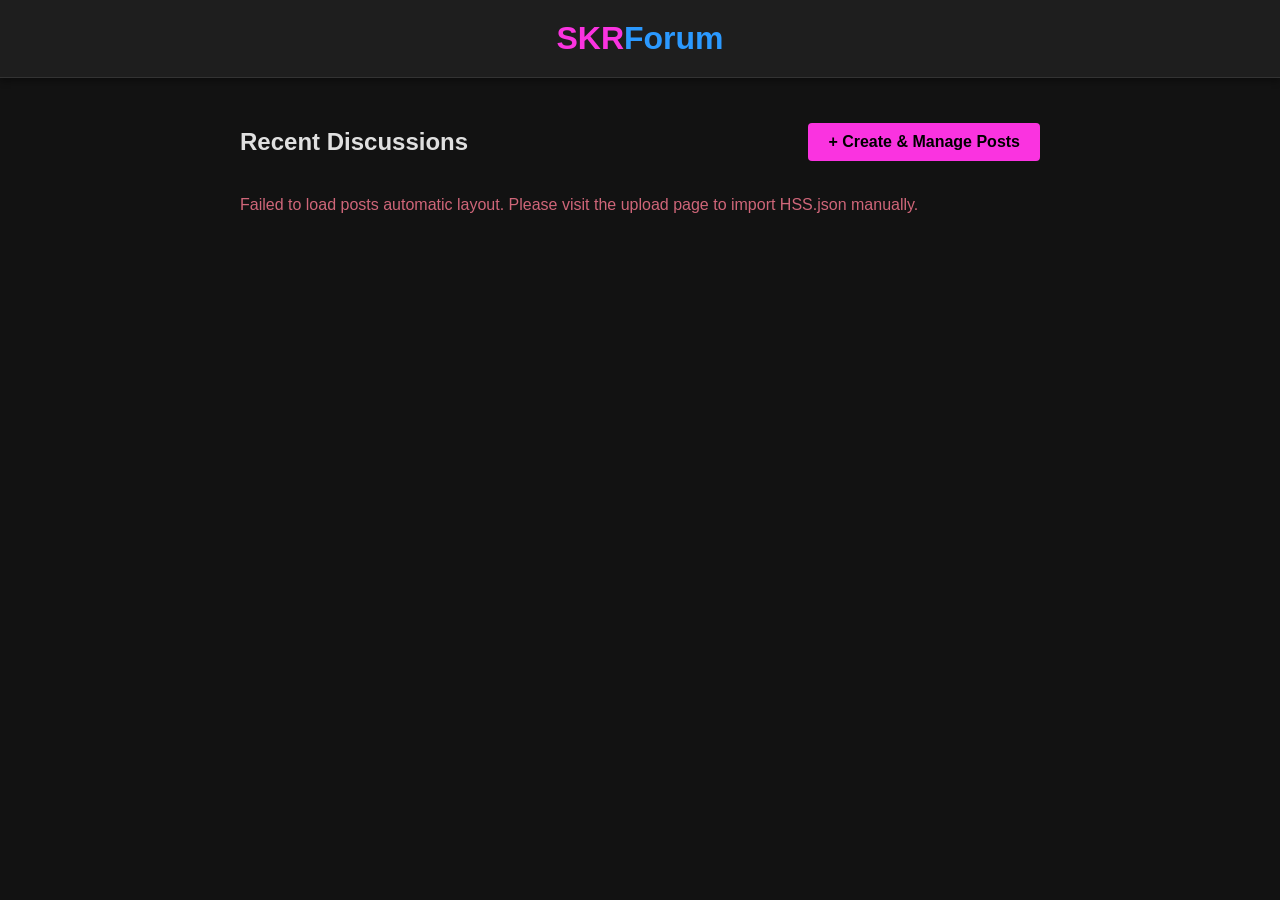
<file: index.html>
<!DOCTYPE html>
<html lang="en">
<head>
    <meta charset="UTF-8">
    <meta name="viewport" content="width=device-width, initial-scale=1.0">
    <title>SKR Forum - Home</title>
    <link rel="stylesheet" href="style.css">
</head>
<body>

    <header>
        <link rel="shortcut icon" type="image/x-icon" href="" />
        <h1><a href="index.html">SKR<span style="color:rgb(43, 153, 255);">Forum</span> </a></h1>
    </header>

    <div class="container">
        
        <div class="navigation-bar">
            <h2 id="view-title">Recent Discussions</h2>
            <a href="upload.html" class="btn-link">+ Create & Manage Posts</a>
        </div>

        <div id="feed-view">
            <div id="posts-container"></div>
        </div>

        <div id="post-detail-view" style="display: none;">
            <button class="btn-link btn-secondary" style="margin-bottom: 20px;" onclick="closePost()">← Back to Feed</button>
            <div class="full-post" id="full-post-container"></div>
        </div>

    </div>

    <script>
        let posts = [];
        const postsContainer = document.getElementById('posts-container');
        const feedView = document.getElementById('feed-view');
        const postDetailView = document.getElementById('post-detail-view');
        const fullPostContainer = document.getElementById('full-post-container');
        const viewTitle = document.getElementById('view-title');

        async function loadPosts() {
            // Check if there are updated posts saved locally in this browser session
            const localPosts = localStorage.getItem('skr_local_changes');
            
            if (localPosts) {
                posts = JSON.parse(localPosts);
                renderPostsList();
            } else {
                // If no local alterations, try to fetch fresh from HSS.json
                try {
                    const response = await fetch('HSS.json');
                    if (!response.ok) throw new Error();
                    posts = await response.json();
                    localStorage.setItem('skr_local_changes', JSON.stringify(posts));
                    renderPostsList();
                } catch (err) {
                    postsContainer.innerHTML = '<p style="color: var(--error-color);">Failed to load posts automatic layout. Please visit the upload page to import HSS.json manually.</p>';
                }
            }
        }

        function renderPostsList() {
            if (posts.length === 0) {
                postsContainer.innerHTML = '<p style="color: var(--text-muted);">No threads found.</p>';
                return;
            }
            postsContainer.innerHTML = posts.map(post => `
                <div class="post-card" onclick="viewPost(${post.id})">
                    <h3>${escapeHTML(post.title)}</h3>
                    <div class="post-meta">Posted: ${post.date}</div>
                </div>
            `).join('');
        }

        function viewPost(id) {
            const post = posts.find(p => p.id === id);
            if (!post) return;

            feedView.style.display = 'none';
            document.querySelector('.navigation-bar').style.display = 'none';
            postDetailView.style.display = 'block';

            fullPostContainer.innerHTML = `
                <h2>${escapeHTML(post.title)}</h2>
                <div class="post-meta">Published: ${post.date}</div>
                <div class="post-content">${escapeHTML(post.content)}</div>
            `;
        }

        function closePost() {
            postDetailView.style.display = 'none';
            feedView.style.display = 'block';
            document.querySelector('.navigation-bar').style.display = 'flex';
        }

        function escapeHTML(str) {
            return str.replace(/[&<>'"]/g, tag => ({ '&': '&amp;', '<': '&lt;', '>': '&gt;', "'": '&#39;', '"': '&quot;' }[tag] || tag));
        }

        // Initialize
        loadPosts();
    </script>
</body>
</html>
</file>
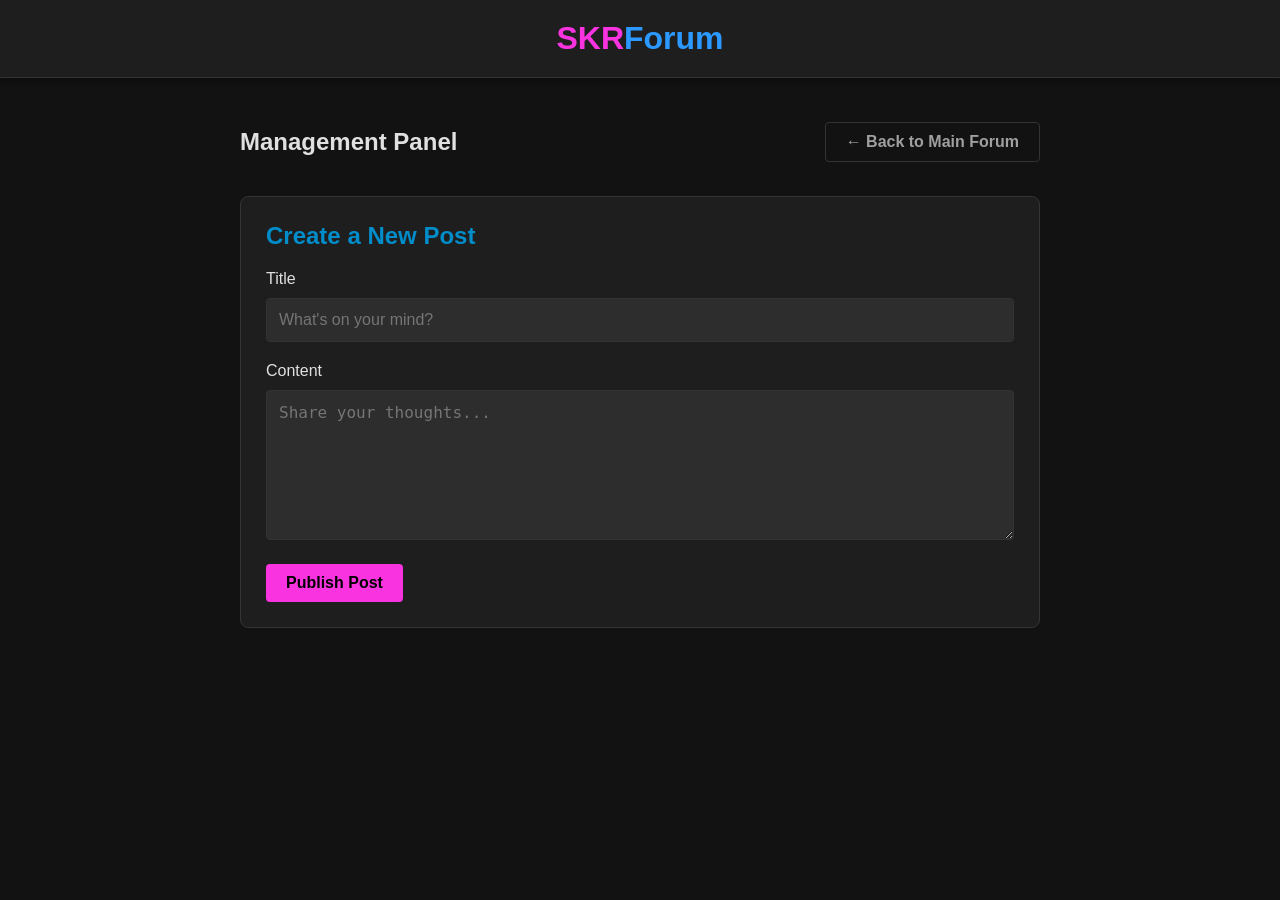
<file: upload.html>
<!DOCTYPE html>
<html lang="en">
<head>
    <meta charset="UTF-8">
    <meta name="viewport" content="width=device-width, initial-scale=1.0">
    <title>SKR Forum - Management</title>
    <link rel="stylesheet" href="style.css">
</head>
<body>

    <header>
        <h1><a href="index.html">SKR<span style="color:rgb(43, 153, 255);">Forum</span> </a></h1>
    </header>

    <div class="container">
        
        <div class="navigation-bar">
            <h2>Management Panel</h2>
            <a href="index.html" class="btn-link btn-secondary">← Back to Main Forum</a>
        </div>
        <div class="post-form">
            <h2>Create a New Post</h2>
            <form id="create-post-form">
                <label for="post-title">Title</label>
                <input type="text" id="post-title" placeholder="What's on your mind?" required>
                
                <label for="post-content">Content</label>
                <textarea id="post-content" placeholder="Share your thoughts..." required></textarea>
                
                <button type="submit">Publish Post</button>
            </form>
        </div>

    </div>

    <script>
        let posts = JSON.parse(localStorage.getItem('skr_local_changes')) || [];

        // Update status label on load
        const syncStatus = document.getElementById('sync-status');
        if(posts.length > 0) {
            syncStatus.textContent = `${posts.length} posts loaded in active cache`;
            syncStatus.style.color = "var(--secondary-color)";
        }

        // Handle Submission 
        document.getElementById('create-post-form').addEventListener('submit', function(e) {
            e.preventDefault();
            
            const titleInput = document.getElementById('post-title');
            const contentInput = document.getElementById('post-content');

            const newPost = {
                id: Date.now(),
                title: titleInput.value,
                content: contentInput.value,
                date: new Date().toLocaleDateString(undefined, { 
                    month: 'short', 
                    day: 'numeric', 
                    year: 'numeric',
                    hour: '2-digit', 
                    minute: '2-digit' 
                })
            };

            posts.unshift(newPost);
            localStorage.setItem('skr_local_changes', JSON.stringify(posts));
            
            titleInput.value = '';
            contentInput.value = '';

            syncStatus.textContent = `${posts.length} posts inside live cache`;
            syncStatus.style.color = "var(--secondary-color)";
            alert("Post added! Click 'Export HSS.json' to update your permanent data file.");
        });

        // Handle Manual File Upload/Import
        function handleFileImport(event) {
            const file = event.target.files[0];
            if (!file) return;

            const reader = new FileReader();
            reader.onload = function(e) {
                try {
                    const parsedData = JSON.parse(e.target.result);
                    if (Array.isArray(parsedData)) {
                        posts = parsedData;
                        localStorage.setItem('skr_local_changes', JSON.stringify(posts));
                        syncStatus.textContent = "Import Successful!";
                        syncStatus.style.color = "var(--secondary-color)";
                        alert("Successfully imported " + posts.length + " posts into the system memory panel!");
                    } else {
                        alert("Invalid file format: JSON must be an array of posts.");
                    }
                } catch (err) {
                    alert("Error parsing JSON file.");
                }
            };
            reader.readAsText(file);
        }

        // Export data back into a download ready HSS.json file
        function exportToJSON() {
            if (posts.length === 0) {
                alert("No data available to export.");
                return;
            }
            const dataStr = "data:text/json;charset=utf-8," + encodeURIComponent(JSON.stringify(posts, null, 4));
            const downloadAnchor = document.createElement('a');
            downloadAnchor.setAttribute("href", dataStr);
            downloadAnchor.setAttribute("download", "HSS.json");
            document.body.appendChild(downloadAnchor);
            downloadAnchor.click();
            downloadAnchor.remove();
        }
    </script>
</body>
</html>
</file>
<file: style.css>
/* Modern Dark Mode Palette */




:root {
    --bg-color: #121212;
    --surface-color: #1e1e1e;
    --primary-color: #fa33e0;
    --secondary-color: #008dca;
    --text-color: #e0e0e0;
    --text-muted: #a0a0a0;
    --border-color: #333333;
    --error-color: #cf6679;
    font-family: "Cascadia Code", sans-serif;
    font-optical-sizing: auto;
    font-style: normal;
}

  

body {
    background-color: var(--bg-color);
    color: var(--text-color);
    margin: 0;
    padding: 0;
    display: flex;
    flex-direction: column;
    align-items: center;
}

header {
    width: 100%;
    background-color: var(--surface-color);
    padding: 20px 0;
    text-align: center;
    border-bottom: 1px solid var(--border-color);
    box-shadow: 0 4px 6px rgba(0, 0, 0, 0.3);
}

header h1 {
    margin: 0;
    color: var(--primary-color);
    font-size: 2rem;
    cursor: pointer;
}

header h1 a {
    color: inherit;
    text-decoration: none;
}

.container {
    width: 90%;
    max-width: 800px;
    margin: 30px 0;
}

/* Navigation & Toolbars */
.navigation-bar {
    display: flex;
    justify-content: space-between;
    align-items: center;
    margin-bottom: 20px;
}

.toolbar {
    display: flex;
    justify-content: space-between;
    align-items: center;
    margin-bottom: 20px;
    background-color: var(--surface-color);
    padding: 15px 20px;
    border-radius: 8px;
    border: 1px solid var(--border-color);
}

.toolbar-buttons {
    display: flex;
    gap: 10px;
}

/* Status Banner */
.status-banner {
    padding: 12px;
    border-radius: 6px;
    margin-bottom: 20px;
    font-size: 0.9rem;
    display: none;
}
.status-banner.info {
    display: block;
    background-color: #1a365d;
    border: 1px solid #2b6cb0;
    color: #90cdf4;
}

/* Forms styling */
.post-form {
    background-color: var(--surface-color);
    padding: 25px;
    border-radius: 8px;
    border: 1px solid var(--border-color);
}

.post-form h2 {
    margin-top: 0;
    color: var(--secondary-color);
}

input[type="text"], textarea {
    width: 100%;
    padding: 12px;
    margin: 10px 0 20px 0;
    background-color: #2d2d2d;
    border: 1px solid var(--border-color);
    border-radius: 4px;
    color: var(--text-color);
    box-sizing: border-box;
    font-size: 1rem;
}

textarea {
    resize: vertical;
    height: 150px;
}

/* Buttons */
button, .btn-link {
    background-color: var(--primary-color);
    color: #000;
    border: none;
    padding: 10px 20px;
    font-size: 1rem;
    font-weight: bold;
    border-radius: 4px;
    cursor: pointer;
    transition: opacity 0.2s;
    display: inline-block;
    text-decoration: none;
    text-align: center;
}

button:hover, .btn-link:hover {
    opacity: 0.9;
}

.btn-secondary {
    background-color: transparent;
    color: var(--text-muted);
    border: 1px solid var(--border-color);
}

.btn-secondary:hover {
    background-color: var(--border-color);
    color: #fff;
}

/* Post List styling */
.posts-list h2 {
    border-bottom: 1px solid var(--border-color);
    padding-bottom: 10px;
    color: var(--text-color);
}

.post-card {
    background-color: var(--surface-color);
    padding: 20px;
    border-radius: 8px;
    border: 1px solid var(--border-color);
    margin-bottom: 15px;
    cursor: pointer;
    transition: transform 0.2s, box-shadow 0.2s;
}

.post-card:hover {
    transform: translateY(-2px);
    box-shadow: 0 4px 12px rgba(0,0,0,0.5);
    border-color: var(--primary-color);
}

.post-card h3 {
    margin: 0 0 10px 0;
    color: var(--primary-color);
}

.post-meta {
    font-size: 0.85rem;
    color: var(--text-muted);
}

/* Single Post View styling */
.full-post {
    background-color: var(--surface-color);
    padding: 30px;
    border-radius: 8px;
    border: 1px solid var(--border-color);
}

.full-post h2 {
    margin-top: 0;
    color: var(--primary-color);
    font-size: 2rem;
}

.full-post .post-content {
    font-size: 1.1rem;
    line-height: 1.6;
    white-space: pre-wrap;
    margin-top: 20px;
    border-top: 1px solid var(--border-color);
    padding-top: 20px;
}
</file>
